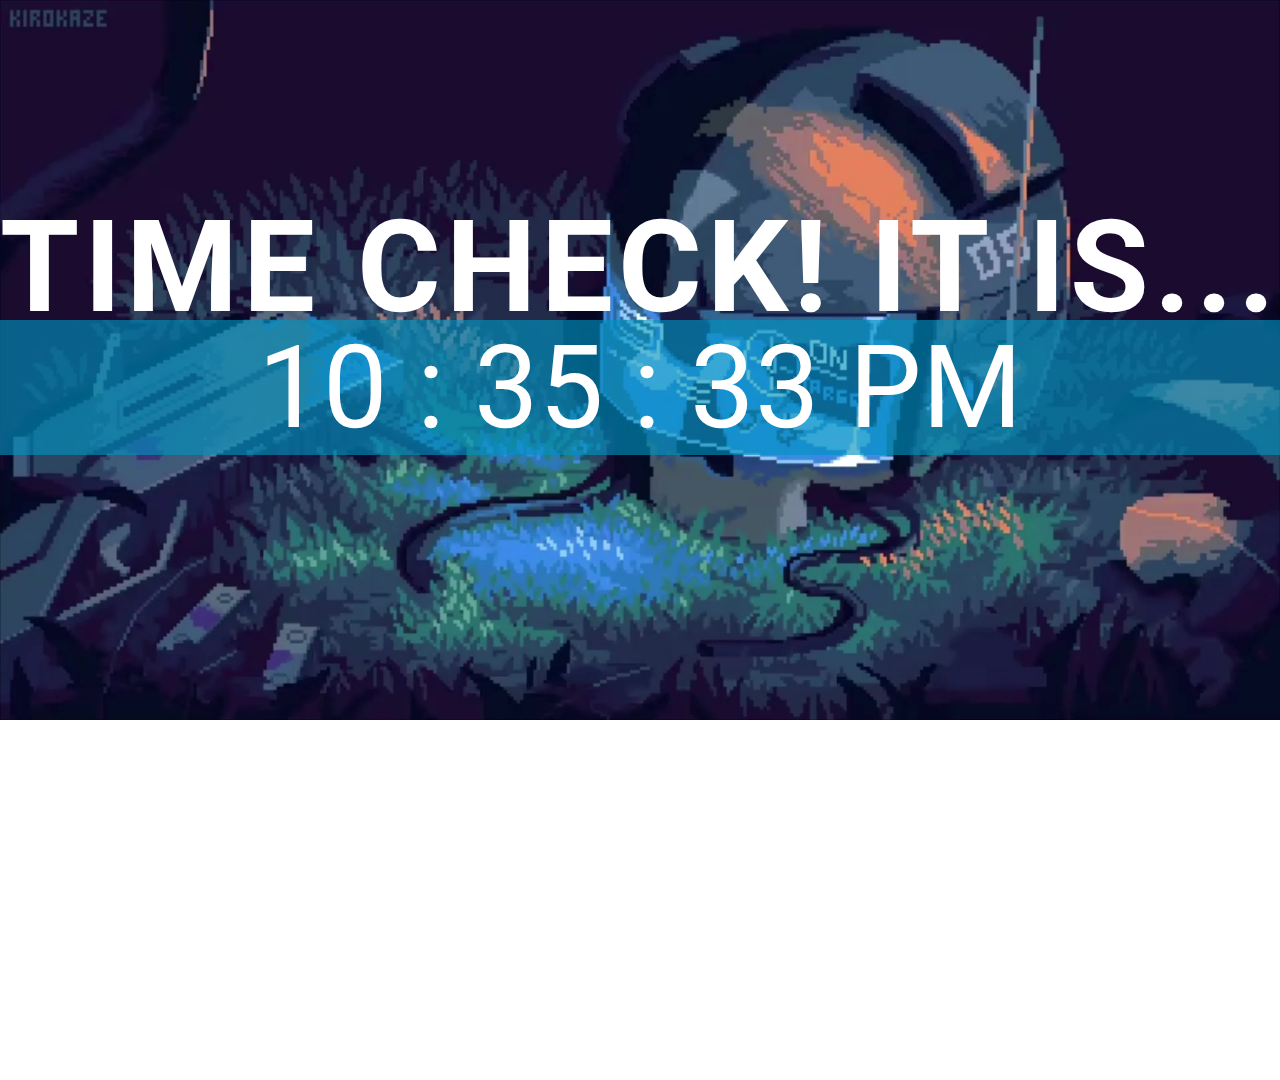
<file: index.html>
<!DOCTYPE html>
<html lang="en">
<head>
    <meta charset="UTF-8">
    <meta http-equiv="X-UA-Compatible" content="IE=edge">
    <meta name="viewport" content="width=device-width, initial-scale=1.0">
    <script src="js/script.js"></script>
    <title>Age Test</title>
    <link rel="stylesheet" href="style/style.css">
    <link rel="preconnect" href="https://fonts.googleapis.com">
<link rel="preconnect" href="https://fonts.gstatic.com" crossorigin>
<link href="https://fonts.googleapis.com/css2?family=Roboto:wght@100&display=swap" rel="stylesheet"></link>
</head>
<body onload="realtimeClock()">
    <div class="main-container">
        <h1>TIME CHECK! IT IS...</h1>
        <div id="clock"></div>
        <img class="img-background" src="background/helmet.jpg">
    </div>
</body>
</html>
</file>
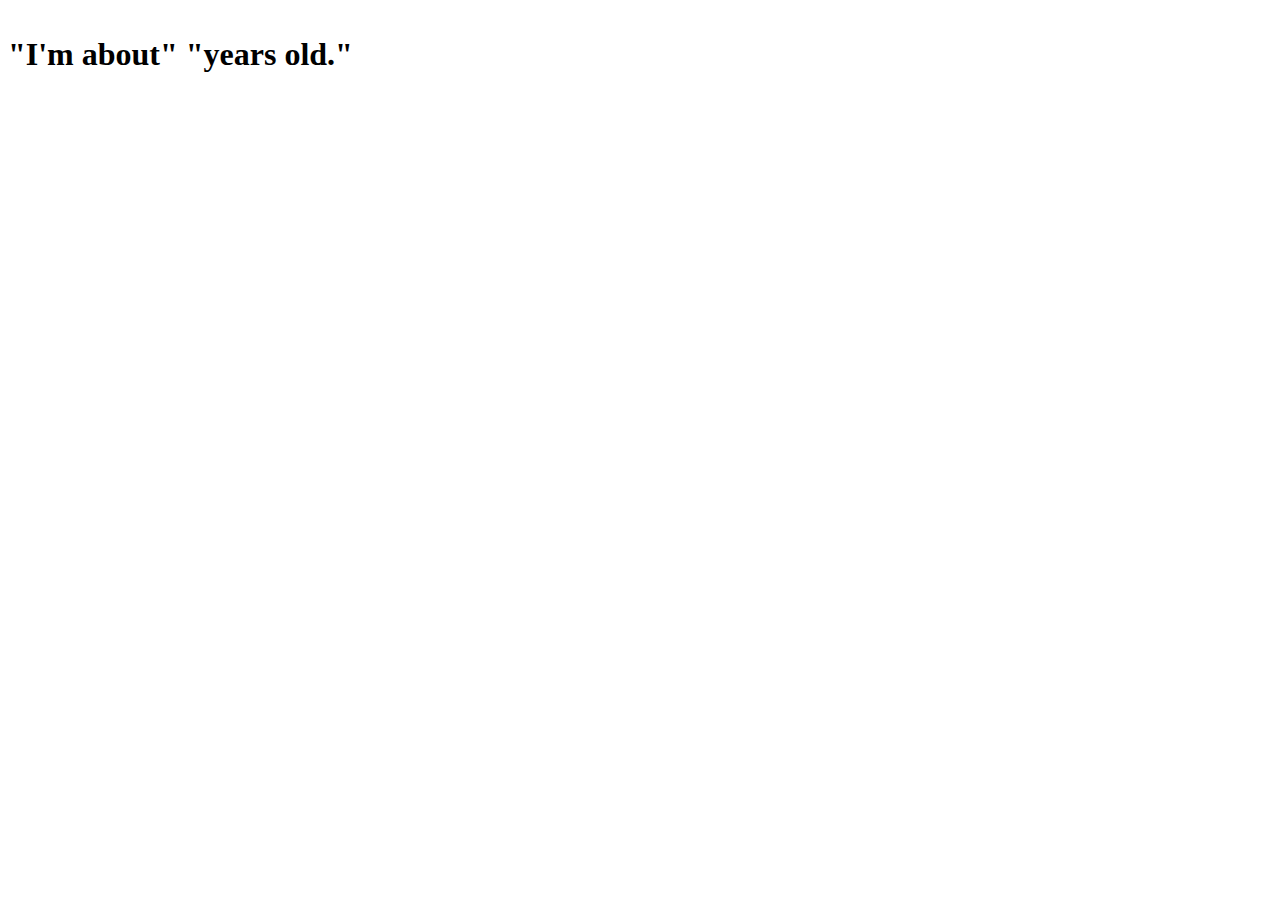
<file: index2.html>
<!DOCTYPE html>
<html lang="en">
<head>
    <meta charset="UTF-8">
    <meta http-equiv="X-UA-Compatible" content="IE=edge">
    <meta name="viewport" content="width=device-width, initial-scale=1.0">
    <title>AGE INTERVAL</title>
    <script src="age2.js"></script>
    <link rel="stylesheet" href="style/style2.css">
</head>
<body>
    <h1>"I'm about"
    <span id="age"></span></div>
    "years old."</h1>
    </body>
</html>
</file>
<file: style/style.css>
html ,body {
    margin: 0;
    width: 100%;
}

.main-container {
    width: 100%;
    height: 1080px;
    position: relative;
}

.img-background {
    width: 100%;
    height: auto;
}

h1 { 
    width: 100%;
    margin-top: 15%;
    position: absolute;
    font-size: 10vw;
    color: white;
    outline-color: rgb(253, 0, 0);
    user-select: none;
    font-weight: bold;
    text-align: center;
    font-family: 'Roboto', sans-serif;
    letter-spacing: 5px;
}

#clock {
    background-color: rgba(0, 147, 192, 0.637);
    width: 100%;
    position: absolute;
    font-size: 9vw;
    color: rgb(255, 255, 255);
    text-align: center;
    font-family: 'Roboto', sans-serif;
    margin-top: 25%;
}
</file>
<file: style/style2.css>
#age{
    font-family: 'Times New Roman', Times, serif;
    text-align: center;
    font-size: 1.5em;
    font-weight: bold;
    color: black;
}
</file>
